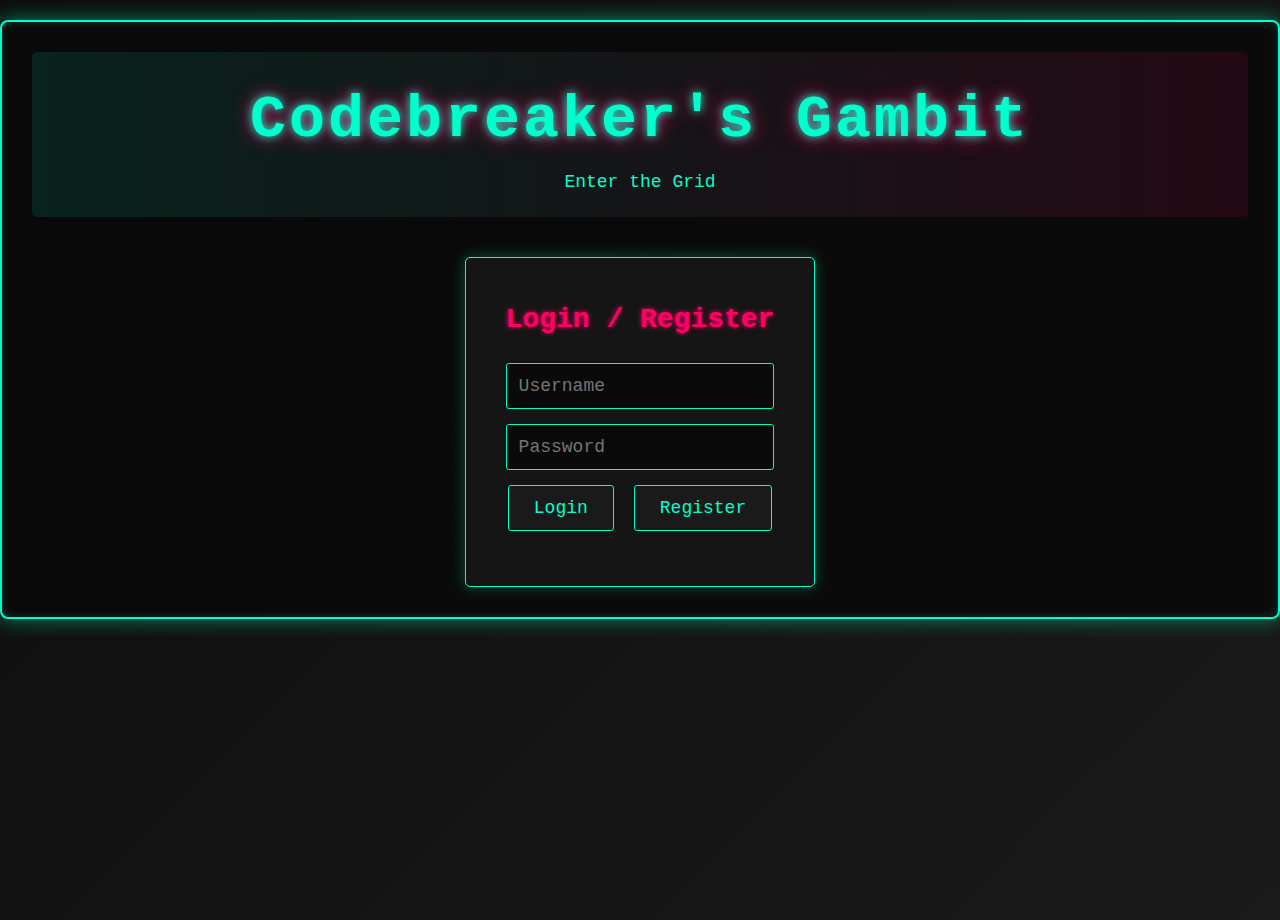
<file: public/index.html>
<!DOCTYPE html>
<html lang="en">
<head>
    <meta charset="UTF-8">
    <meta name="viewport" content="width=device-width, initial-scale=1.0">
    <title>Home - Codebreaker's Gambit</title>
    <link rel="stylesheet" href="css/style.css">
    <link href="https://fonts.googleapis.com/css2?family=VT323&display=swap" rel="stylesheet">
</head>
<body>
    <div id="terminal">
       <nav>
    <a href="index.html">Home</a>
    <a href="profile.html">Profile</a>
    <a href="top-coders.html">Top Coders</a>
    <a href="puzzle.html">Play</a>
    <a href="login.html">Login</a>
</nav>
        <header>
            <h1>Codebreaker's Gambit</h1>
            <p>Welcome to the ultimate hacking challenge!</p>
        </header>
        <section id="news">
            <h2>News & Events</h2>
            <div id="news-list"></div>
        </section>
    </div>
    <script src="js/script.js"></script>
</body>
</html>
</file>
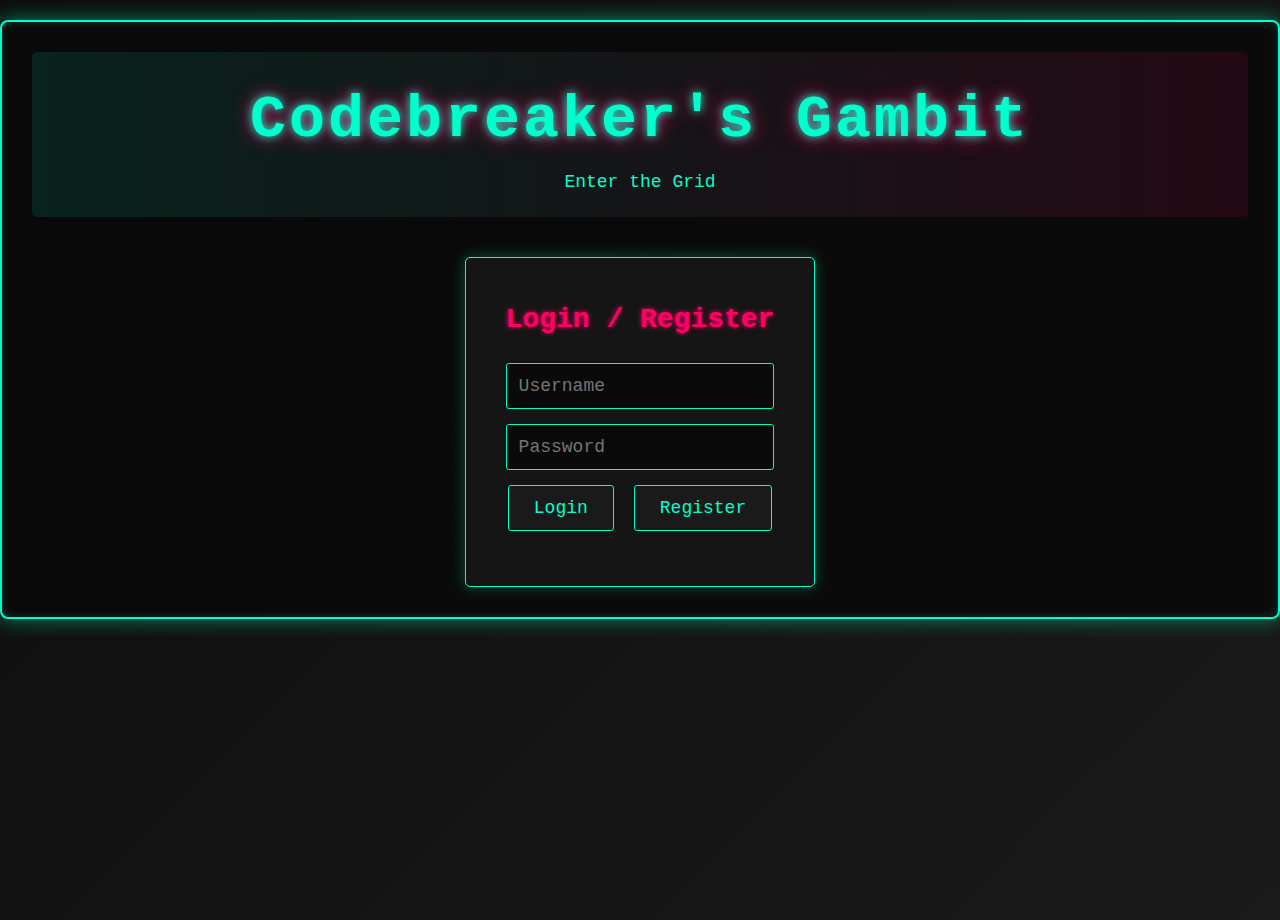
<file: public/login.html>
<!DOCTYPE html>
<html lang="en">
<head>
    <meta charset="UTF-8">
    <meta name="viewport" content="width=device-width, initial-scale=1.0">
    <title>Login - Codebreaker's Gambit</title>
    <link rel="stylesheet" href="css/style.css">
</head>
<body>
    <div class="terminal">
        <div class="header">
            <h1>Codebreaker's Gambit</h1>
            <p>Enter the Grid</p>
        </div>
        <div class="content">
            <div class="auth-box">
                <h2>Login / Register</h2>
                <form id="auth-form">
                    <input type="text" id="username" placeholder="Username" required>
                    <input type="password" id="password" placeholder="Password" required>
                    <div class="button-group">
                        <button type="submit" id="login-btn">Login</button>
                        <button type="button" id="register-btn">Register</button>
                    </div>
                </form>
                <p id="auth-message"></p>
            </div>
        </div>
    </div>
    <script src="js/script.js"></script>
</body>
</html>
</file>
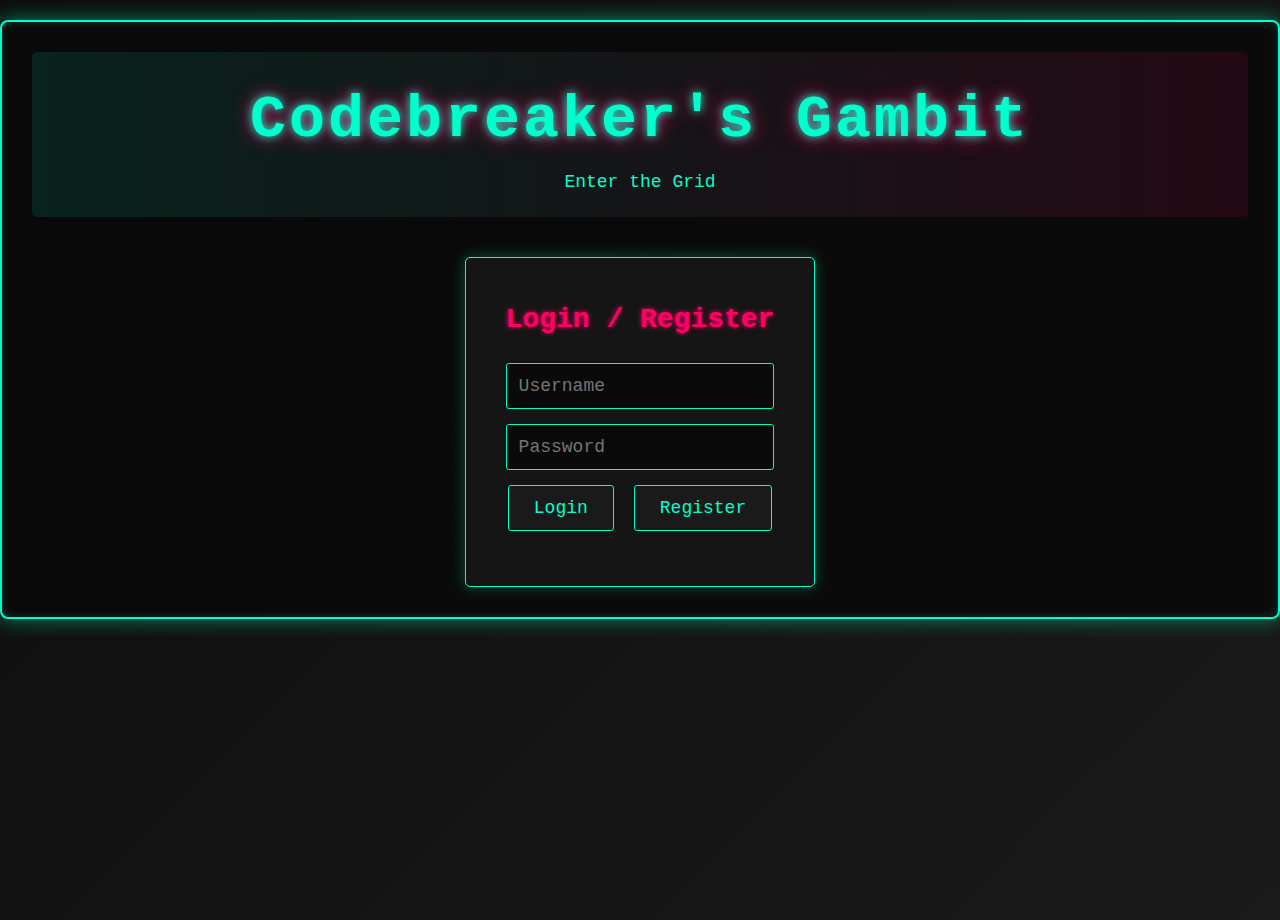
<file: public/profile.html>
<!DOCTYPE html>
<html lang="en">
<head>
    <meta charset="UTF-8">
    <meta name="viewport" content="width=device-width, initial-scale=1.0">
    <title>Profile - Codebreaker's Gambit</title>
    <link rel="stylesheet" href="css/style.css">
</head>
<body>
    <div class="terminal">
        <nav class="nav-bar">
            <a href="index.html">Home</a>
            <a href="profile.html" class="active">Profile</a>
            <a href="leaderboard.html">Leaderboard</a>
            <a href="puzzle.html">Play</a>
            <a href="login.html" class="logout">Logout</a>
        </nav>
        <div class="header">
            <h1>Your Profile</h1>
            <p id="user-info"></p>
        </div>
        <div class="content">
            <div class="stats">
                <p id="rank"></p>
                <p>Level: <span id="level"></span></p>
                <p>Badge: <span id="badge"></span></p>
                <p>Streak: <span id="streak"></span> days</p>
            </div>
            <div class="achievements">
                <h2>Achievements</h2>
                <ul id="achievement-list"></ul>
            </div>
            <div class="fragments">
                <h2>Fragments</h2>
                <ul id="fragment-list"></ul>
            </div>
            <div class="solved-puzzles">
                <h2>Solved Puzzles</h2>
                <ul id="solved-list"></ul>
            </div>
        </div>
    </div>
    <script src="js/script.js"></script>
</body>
</html>
</file>
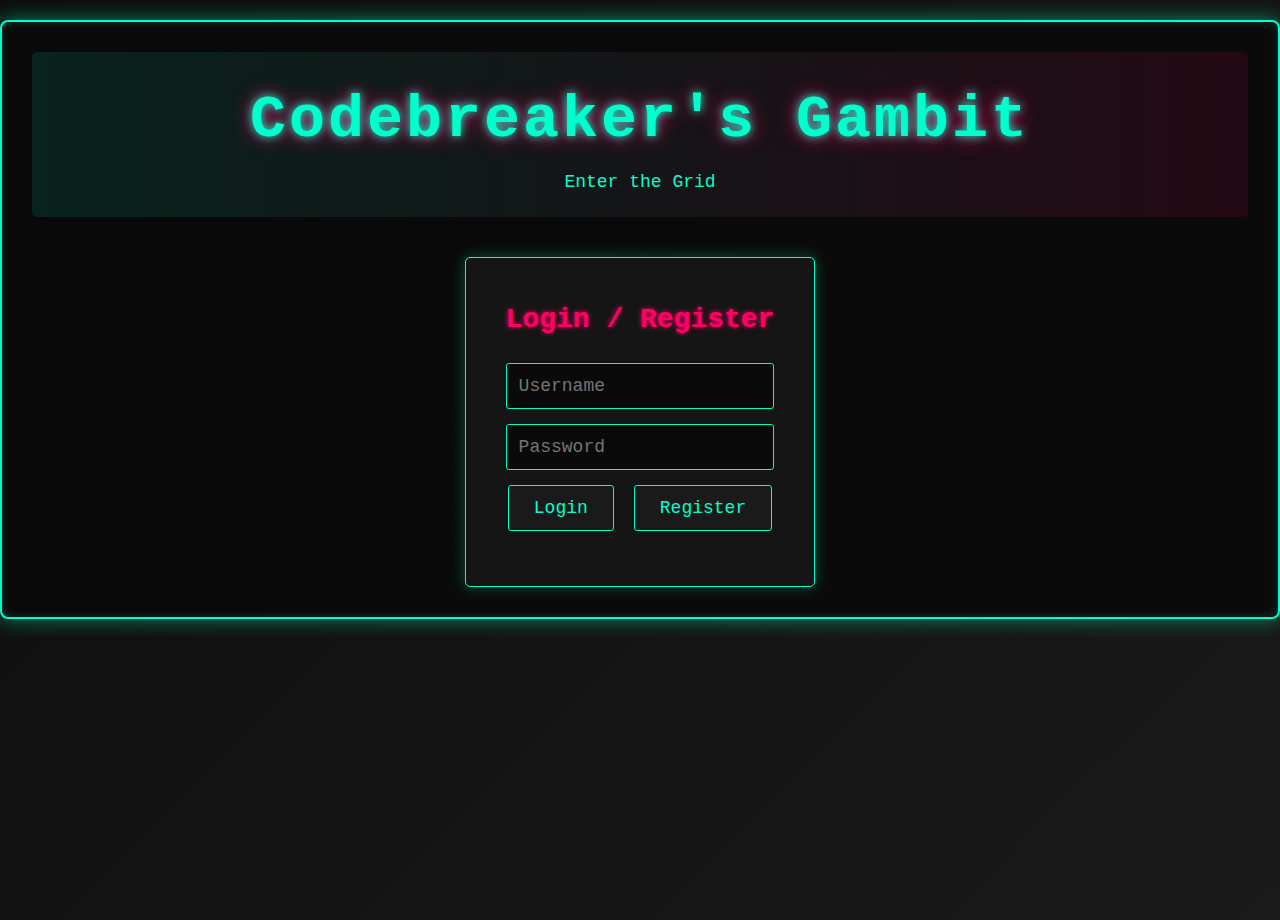
<file: public/puzzle.html>
<!DOCTYPE html>
<html lang="en">
<head>
    <meta charset="UTF-8">
    <meta name="viewport" content="width=device-width, initial-scale=1.0">
    <title>Play - Codebreaker's Gambit</title>
    <link rel="stylesheet" href="css/style.css">
</head>
<body>
    <div class="terminal">
        <nav class="nav-bar">
            <a href="index.html">Home</a>
            <a href="profile.html">Profile</a>
            <a href="leaderboard.html">Leaderboard</a>
            <a href="puzzle.html" class="active">Play</a>
            <a href="login.html" class="logout">Logout</a>
        </nav>
        <div class="header">
            <h1>Hack the Netmind</h1>
            <p id="user-info"></p>
        </div>
        <div class="content">
            <div id="core-selection">
                <select id="language-select">
                    <option value="all">All Languages</option>
                    <option value="Python">Python</option>
                    <option value="Java">Java</option>
                    <option value="JavaScript">JavaScript</option>
                    <option value="C++">C++</option>
                </select>
                <button class="core-btn" data-core="edge">Edge Net (Easy)</button>
                <button class="core-btn" data-core="deep">Deep Net (Medium)</button>
                <button class="coreGir-btn" data-core="core">Core Net (Hard)</button>
                <p id="level-hint">Puzzles match your level (up to Difficulty <span id="max-difficulty"></span>)</p>
            </div>
            <div id="game-area" style="display:none;">
                <div class="puzzle-box">
                    <p id="puzzle"></p>
                    <p id="timer">Time: 0s</p>
                    <input id="solution-input" type="text" placeholder="Enter solution" autocomplete="off">
                    <div class="button-group">
                        <button id="submit-btn">Submit</button>
                        <button id="hint-btn">Hint (10 Credits)</button>
                    </div>
                </div>
                <div class="sabotage-box">
                    <h2>Sabotage</h2>
                    <select id="sabotage-target"></select>
                    <button class="sabotage-btn" data-type="scramble">Scramble (20)</button>
                    <button class="sabotage-btn" data-type="fake_hint">Fake Hint (30)</button>
                    <button class="sabotage-btn" data-type="netmind_alert">Alert (50)</button>
                    <button class="sabotage-btn" data-type="code_freeze">Code Freeze (40)</button>
                </div>
                <div class="log-box">
                    <h2>Hack Log</h2>
                    <ul id="log-list"></ul>
                </div>
            </div>
        </div>
    </div>
    <script src="js/script.js"></script>
</body>
</html>
</file>
<file: public/css/style.css>
* {
    margin: 0;
    padding: 0;
    box-sizing: border-box;
}
body {
    background: linear-gradient(135deg, #0d0d0d, #1a1a1a);
    color: #00ffcc;
    font-family: 'Courier New', monospace;
    font-size: 18px;
    line-height: 1.6;
    min-height: 100vh;
    overflow-x: hidden;
}
.terminal {
    max-width: 1400px;
    margin: 20px auto;
    background: rgba(10, 10, 10, 0.95);
    border: 2px solid #00ffcc;
    box-shadow: 0 0 20px rgba(0, 255, 204, 0.5), inset 0 0 10px rgba(0, 255, 204, 0.2);
    border-radius: 8px;
    padding: 30px;
    position: relative;
}
.nav-bar {
    display: flex;
    justify-content: center;
    gap: 30px;
    background: #151515;
    padding: 15px;
    border-bottom: 1px solid #00ffcc;
    box-shadow: 0 2px 5px rgba(0, 255, 204, 0.3);
}
.nav-bar a {
    color: #00ffcc;
    text-decoration: none;
    font-size: 22px;
    text-transform: uppercase;
    letter-spacing: 1px;
    transition: all 0.3s;
}
.nav-bar a:hover, .nav-bar a.active {
    color: #ff0066;
    text-shadow: 0 0 5px #ff0066;
}
.nav-bar .logout {
    margin-left: auto;
}
.header {
    text-align: center;
    margin-bottom: 40px;
    padding: 20px;
    background: linear-gradient(90deg, rgba(0, 255, 204, 0.1), rgba(255, 0, 102, 0.1));
    border-radius: 5px;
}
h1 {
    font-size: 60px;
    color: #00ffcc;
    text-shadow: 0 0 10px #00ffcc, 0 0 20px #ff0066;
    letter-spacing: 3px;
}
h2 {
    font-size: 28px;
    color: #ff0066;
    text-shadow: 0 0 5px #ff0066;
    margin-bottom: 20px;
}
p {
    font-size: 18px;
}
#user-info {
    color: #fff;
    font-size: 20px;
    margin-top: 10px;
}
.content {
    display: flex;
    flex-wrap: wrap;
    gap: 30px;
    animation: fadeIn 0.5s ease-in;
}
.news-feed, .daily-challenge, .stats, .achievements, .fragments, #game-area {
    flex: 1;
    min-width: 300px;
    padding: 25px;
    background: #151515;
    border: 1px solid #00ffcc;
    border-radius: 5px;
    box-shadow: 0 0 10px rgba(0, 255, 204, 0.2);
}
.auth-box {
    max-width: 500px;
    margin: 0 auto;
    padding: 40px;
    background: #151515;
    border: 1px solid #00ffcc;
    border-radius: 5px;
    box-shadow: 0 0 15px rgba(0, 255, 204, 0.3);
}
#auth-form input {
    display: block;
    width: 100%;
    padding: 12px;
    margin: 15px 0;
    background: #0a0a0a;
    color: #00ffcc;
    border: 1px solid #00ffcc;
    border-radius: 3px;
    font-family: 'Courier New', monospace;
    font-size: 18px;
    transition: all 0.3s;
}
#auth-form input:focus {
    border-color: #ff0066;
    box-shadow: 0 0 5px #ff0066;
    outline: none;
}
.button-group {
    display: flex;
    gap: 20px;
    justify-content: center;
}
button {
    background: #1a1a1a;
    color: #00ffcc;
    border: 1px solid #00ffcc;
    padding: 12px 25px;
    border-radius: 3px;
    cursor: pointer;
    font-family: 'Courier New', monospace;
    font-size: 18px;
    transition: all 0.3s;
}
button:hover {
    background: #00ffcc;
    color: #0a0a0a;
    box-shadow: 0 0 10px #00ffcc;
}
#core-selection {
    text-align: center;
    margin: 30px 0;
}
.puzzle-box, .sabotage-box, .log-box {
    padding: 25px;
    background: #151515;
    border: 1px solid #00ffcc;
    border-radius: 5px;
}
#puzzle {
    font-size: 24px;
    color: #fff;
    margin-bottom: 15px;
}
#timer {
    font-size: 20px;
    color: #ff0066;
    margin-bottom: 15px;
}
#solution-input {
    width: 70%;
    padding: 10px;
    background: #0a0a0a;
    color: #00ffcc;
    border: 1px solid #00ffcc;
    border-radius: 3px;
    margin-right: 10px;
}
ul {
    list-style: none;
}
li {
    padding: 10px;
    margin: 5px 0;
    background: #1a1a1a;
    border-left: 4px solid #ff0066;
    transition: all 0.3s;
}
li:hover {
    background: #252525;
    box-shadow: 0 0 5px rgba(255, 0, 102, 0.5);
}
#auth-message {
    color: #ff0066;
    margin-top: 15px;
}


.solved-puzzles {
    flex: 1;
    min-width: 300px;
    padding: 25px;
    background: #151515;
    border: 1px solid #00ffcc;
    border-radius: 5px;
    box-shadow: 0 0 10px rgba(0, 255, 204, 0.2);
}
button.success {
    background: #00ffcc;
    color: #0a0a0a;
    animation: pulse 0.5s;
}
#puzzle-box.success {
    border-color: #00ffcc;
    box-shadow: 0 0 15px #00ffcc;
    animation: glow 0.5s;
}
@keyframes fadeIn {
    from { opacity: 0; }
    to { opacity: 1; }
}
@keyframes pulse {
    0% { transform: scale(1); }
    50% { transform: scale(1.05); }
    100% { transform: scale(1); }
}
@keyframes glow {
    0% { box-shadow: 0 0 5px #00ffcc; }
    50% { box-shadow: 0 0 20px #00ffcc; }
    100% { box-shadow: 0 0 10px #00ffcc; }
}
</file>
